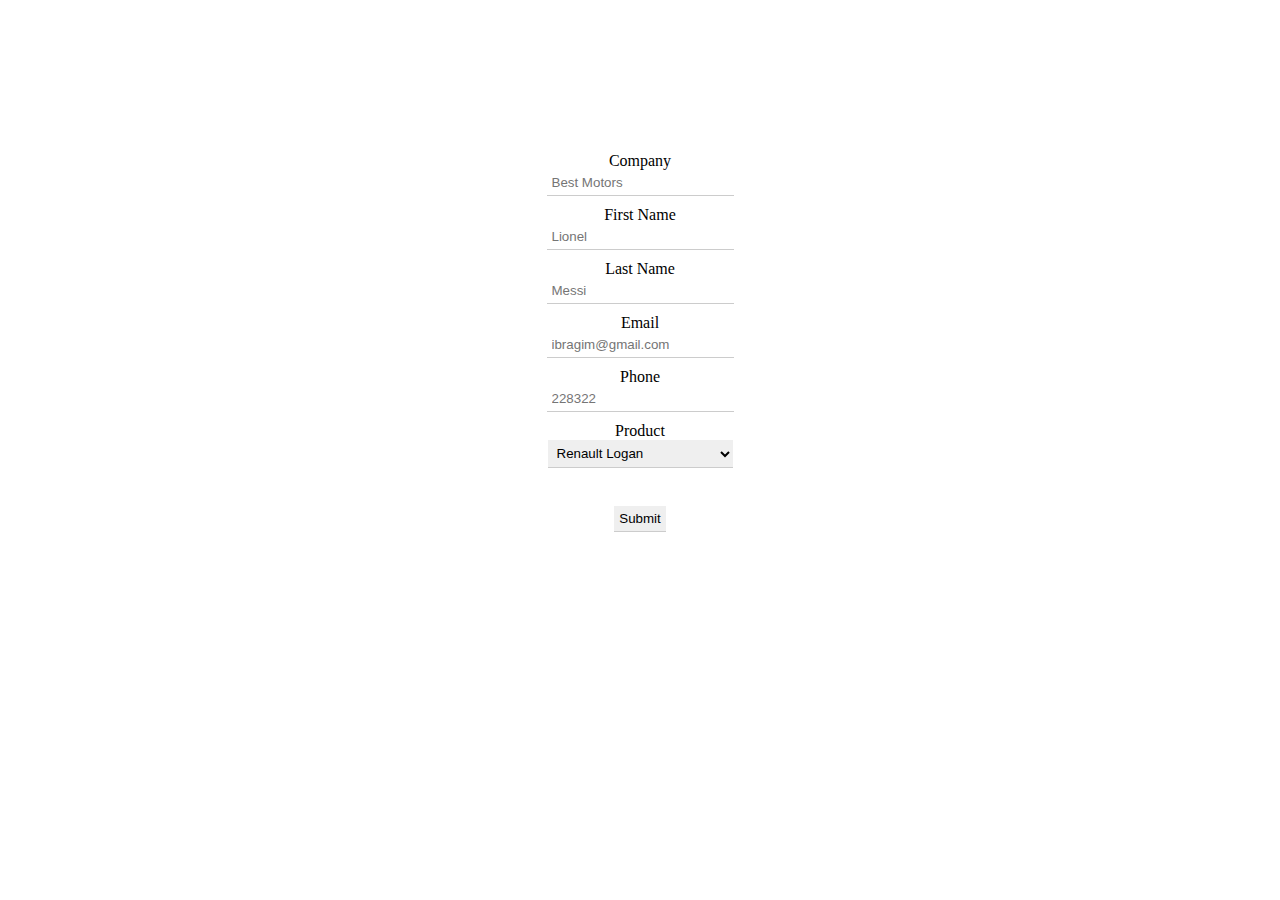
<file: index.html>
<!--  ----------------------------------------------------------------------  -->
<!--  NOTE: Please add the following <META> element to your page <HEAD>.      -->
<!--  If necessary, please modify the charset parameter to specify the        -->
<!--  character set of your HTML page.                                        -->
<!--  ----------------------------------------------------------------------  -->

<META HTTP-EQUIV="Content-type" CONTENT="text/html; charset=UTF-8">
    <script src="https://www.google.com/recaptcha/api.js"></script>
    <script>
     function timestamp() { var response = document.getElementById("g-recaptcha-response"); if (response == null || response.value.trim() == "") {var elems = JSON.parse(document.getElementsByName("captcha_settings")[0].value);elems["ts"] = JSON.stringify(new Date().getTime());document.getElementsByName("captcha_settings")[0].value = JSON.stringify(elems); } } setInterval(timestamp, 500); 
    </script>
    
    <!--  ----------------------------------------------------------------------  -->
    <!--  NOTE: Please add the following <FORM> element to your page.             -->
    <!--  ----------------------------------------------------------------------  -->
    <body class="body">
    <form action="https://webto.salesforce.com/servlet/servlet.WebToLead?encoding=UTF-8" method="POST" class="form">
    
    <input type=hidden name='captcha_settings' value='{"keyname":"SecondCapcha","fallback":"true","orgId":"00D5i000006M7P4","ts":""}'>
    <input type=hidden name="oid" value="00D5i000006M7P4">
    <input type=hidden name="retURL" value="https://mindful-moose-ox2pko-dev-ed.lightning.force.com/lightning/o/Lead/list?filterName=00B5i00000C6rziEAB">
    
    <!--  ----------------------------------------------------------------------  -->
    <!--  NOTE: These fields are optional debugging elements. Please uncomment    -->
    <!--  these lines if you wish to test in debug mode.                          -->
    <!--  <input type="hidden" name="debug" value=1>                              -->
    <!--  <input type="hidden" name="debugEmail"                                  -->
    <!--  value="mr.unukovskiy@gmail.com">                                        -->
    <!--  ----------------------------------------------------------------------  -->
    <head>
        <link rel="stylesheet" href="index.css">
    </head>
    
        <label for="company">Company </label>
        <input  id="company" maxlength="40" name="company" size="20" type="text" required placeholder="Best Motors" /><br>
        
        <label for="first_name">First Name </label>
        <input  id="first_name" maxlength="40" name="first_name" size="20" type="text" required placeholder="Lionel" pattern="^[a-zA-Z]+$"/><br>
        
        <label for="last_name">Last Name </label>
        <input  id="last_name" maxlength="80" name="last_name" size="20" type="text" required placeholder="Messi" pattern="^[a-zA-Z]+$"/><br>
        
        <label for="email">Email </label>
        <input  id="email" maxlength="80" name="email" size="20" type="text" required placeholder="ibragim@gmail.com" pattern="[a-zA-Z0-9._%+-]+@[a-z0-9.-]+\.[a-z]{2,4}$"/><br>
        
        <label for="phone">Phone </label>
        <input  id="phone" maxlength="40" name="phone" size="20" type="text" required placeholder="228322" pattern="[0-9]{1,}"/><br>
        
        Product<br>
        <select required name="00N5i00000Axq9Z" id="00N5i00000Axq9Z" size="1" required>
            <option value="R001C1 ">Renault Logan</option>
    <option value=" R002C2 ">Renault Logan Stepway</option>
    <option value=" R003C3 ">Renault Sandero</option>
    <option value="R004C4 ">Renault Sandero Stepway</option>
    <option value="R005E1 ">K7M</option>
    <option value=" R006E2 ">K4M</option>
    <option value="R007E3 ">H4M</option>
    <option value="HK001C1 ">Kia Rio</option>
    <option value="HK002C2 ">Kia Rio X-Line</option>
    <option value="HK003C3 ">Hyundai Accent</option>
    <option value=" HK004C4 ">Hyundai Solaris</option>
    <option value=" HK005E1 ">G4LC</option>
    <option value="HK006E2 ">G4FG</option>
    <option value="VAG001C1 ">Volkswagen Polo Sedan</option>
    <option value="VAG002C2 ">Volkswagen Polo 2021</option>
    <option value="VAG003C3 ">Skoda Rapid</option>
    <option value="VAG004E1 ">CZCA</option>
    <option value="VAG005E2 ">CFW</option>
    <option value="VAG006E3 ">CWVA</option>
    <option value="VAG007E4 ">CFNA</option>
    <option value="VAG008E5 ">CFNB</option>
    <option value="L001C1 ">Lada Vesta</option>
    <option value="L002C2 ">Lada Xray</option>
    <option value="L003E1 ">VAZ-21179</option>
    <option value="L004E2 ">VAZ-21129</option>
    <option value=" R008A1 ">Carpets Renault</option>
    <option value="HK007A1 ">Carpets Hyundai</option>
    <option value="HK008A2 ">Carpets Kia</option>
    <option value="VAG009A1 ">Carpets Volkswagen</option>
    <option value="VAG010A2 ">Carpets Skoda</option>
    <option value="L005A1 ">Carpets Lada</option>
    <option value="MI001A1 ">Phone holder Xiaomi)</option>
    </select><br>
        
        <div class="g-recaptcha" data-sitekey="6LcArM8gAAAAAM6IUQ0_y4FS8Qlpdey_wewtI7eM"></div><br>
        <input type="submit" name="submit">
    
    
    </form>
</body>
</file>
<file: index.css>
.form{
    margin-top: 12%;
    text-align: center;
   
    
    
}
.form label{
    display: block;
}
.g-recaptcha{
    margin-top: 10px;
    margin-left: 42%;
    
}

.form input, form select{
    border: none;
    border-bottom: 1px solid #ccc;
    padding: 5px ;
    outline: none;
    margin-bottom: 10px;
}
</file>
